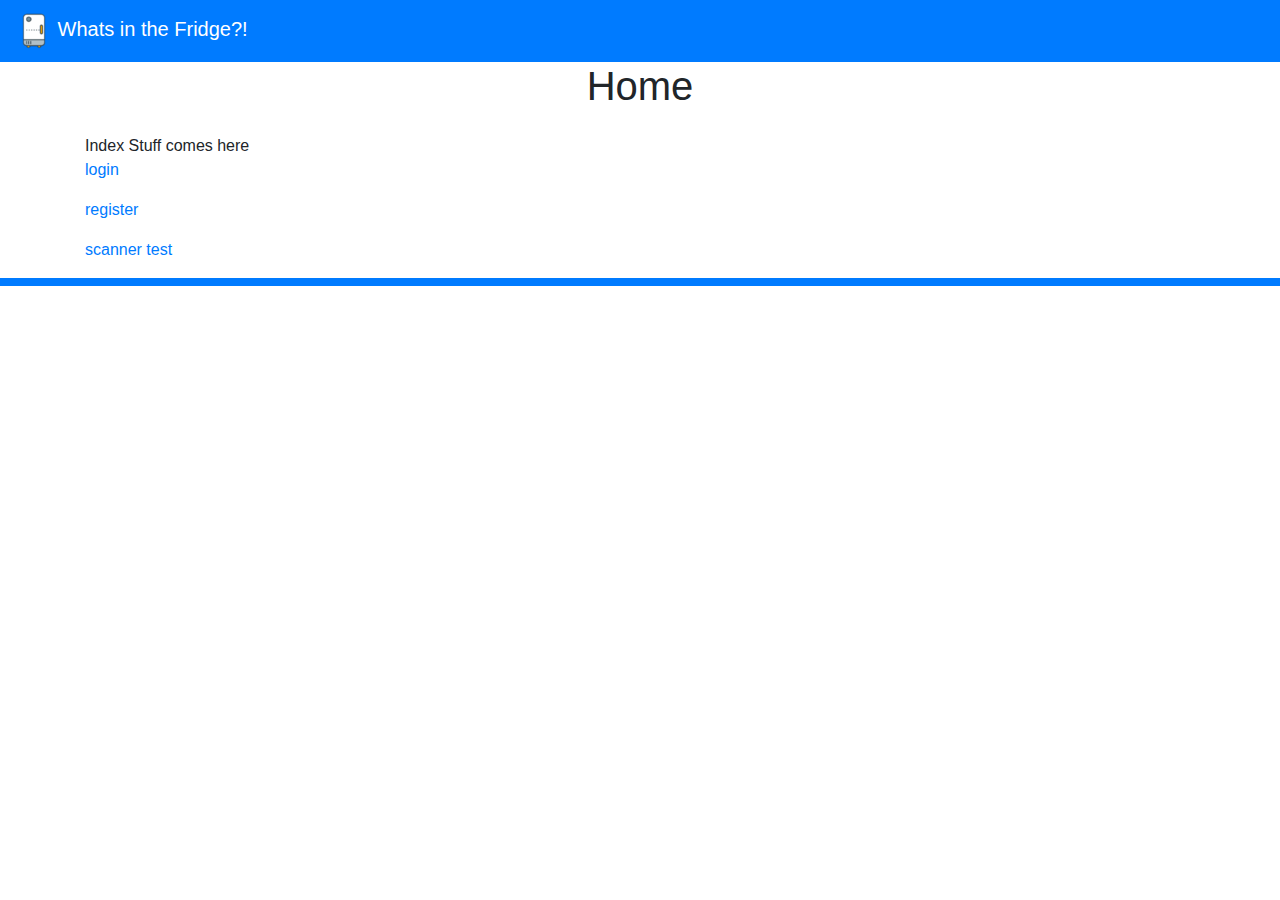
<file: src/main/webapp/index.html>
<!DOCTYPE html>
<html lang="de">
    <head>
        <meta charset="utf-8">
        <meta name="description" content="What's in the Fridge?! - Fighting Foodwaste!">
        <meta name="viewport" content="width=device-width, initial-scale=1, shrink-to-fit=no">
        <title>WIMF - Home</title>
        <link href="resources/css/font-awesome.min.css" rel="stylesheet">
        <link href="resources/css/bootstrap.css" rel="stylesheet">
        <link rel="shortcut icon" type="image/x-icon" href="favicon.ico">
    </head>
    <body>
        <header>
            <nav class="navbar navbar-expand-lg navbar-dark bg-primary">
                <a class="navbar-brand" href="index.html"><img class="img-fluid rounded" src="resources/images/fridge.png" alt="wimf"> Whats in the Fridge?!</a>
            </nav>
        </header>
        <div class="container">
            <h1 class="text-center mb-4">Home</h1>
            <div>Index Stuff comes here</div>
            <p><a href='login.html'>login</a></p>
            <p><a href='register.html'>register</a></p>
            <p><a href='scanner.html'>scanner test</a></p>
        </div>
        <footer class="bg-primary mt-2 pt-2">
            <div class="container-fluid hidden-sm-down">
                <div class="row justify-content-md-center">
                </div>
            </div>
        </footer>
        <script src="resources/js/jquery-3.4.1.min.js"></script>
        <script src="resources/js/bootstrap.bundle.min.js"></script>
        <script src="./resources/config.js"></script>
        <script>
                    //Validates the formdata before sending
                    function validateForm() {
                        var valid = true; //Validation flag, if it stays true the data will be sent
                        var info; //Validation messages

                        //Checks if the username field is empty
                        if (document.getElementById("username").value == "") {
                            info = '<div class="alert alert-danger mb-0 pt-2 pb-2">Please enter your username</div>';
                            document.getElementById("usernameinfo").innerHTML = info;
                            valid = false; //set flag to abort sending
                        } else {
                            document.getElementById("usernameinfo").innerHTML = '';
                        }

                        //Checks if the password field is empty
                        if (document.getElementById("password").value == "") {
                            info = '<div class="alert alert-danger mb-0 pt-2 pb-2">Please enter your password</div>';
                            document.getElementById("passwordinfo").innerHTML = info;
                            valid = false; //set flag to abort sending
                        } else {
                            document.getElementById("passwordinfo").innerHTML = '';
                        }

                        return valid;
                    }

                    //Sends the entire form as JSON POST if the formdata is valid
                    function sendLoginForm() {
                        if (validateForm()) {
                            var send = '{username:"' + document.getElementById("username").value + '",password:"' + document.getElementById("password").value + '}';
                            var xhttp = new XMLHttpRequest();
                            xhttp.onreadystatechange = function () {
                                if (this.readyState == 4) {
                                    if (this.status == 200 || this.status == 201) {
                                        document.getElementById("response").innerHTML = '<div class="alert alert-success mb-3 pt-2 pb-2" id="response">Login successful!</div>';
                                    } else if (this.status >= 400 && this.status <= 499) {
                                        document.getElementById("response").innerHTML = '<div class="alert alert-danger mb-3 pt-2 pb-2" id="response">Client Error, please try again later or contact us</div>';
                                    } else if (this.status >= 500 && this.status <= 599) {
                                        document.getElementById("response").innerHTML = '<div class="alert alert-danger mb-3 pt-2 pb-2" id="response">Server Error, please try again later or contact us</div>';
                                    } else if (this.status == 0) {
                                        document.getElementById("response").innerHTML = '<div class="alert alert-danger mb-3 pt-2 pb-2" id="response">Unknown Error, please try again later or contact us</div>';
                                    }
                                }
                            };
                            xhttp.open("POST", config.url+"/auth/login", true);
                            xhttp.setRequestHeader("Content-type", "application/json");
                            xhttp.send(send); //Send Payload
                        }
                    }
        </script>
    </body>
</html>
</file>
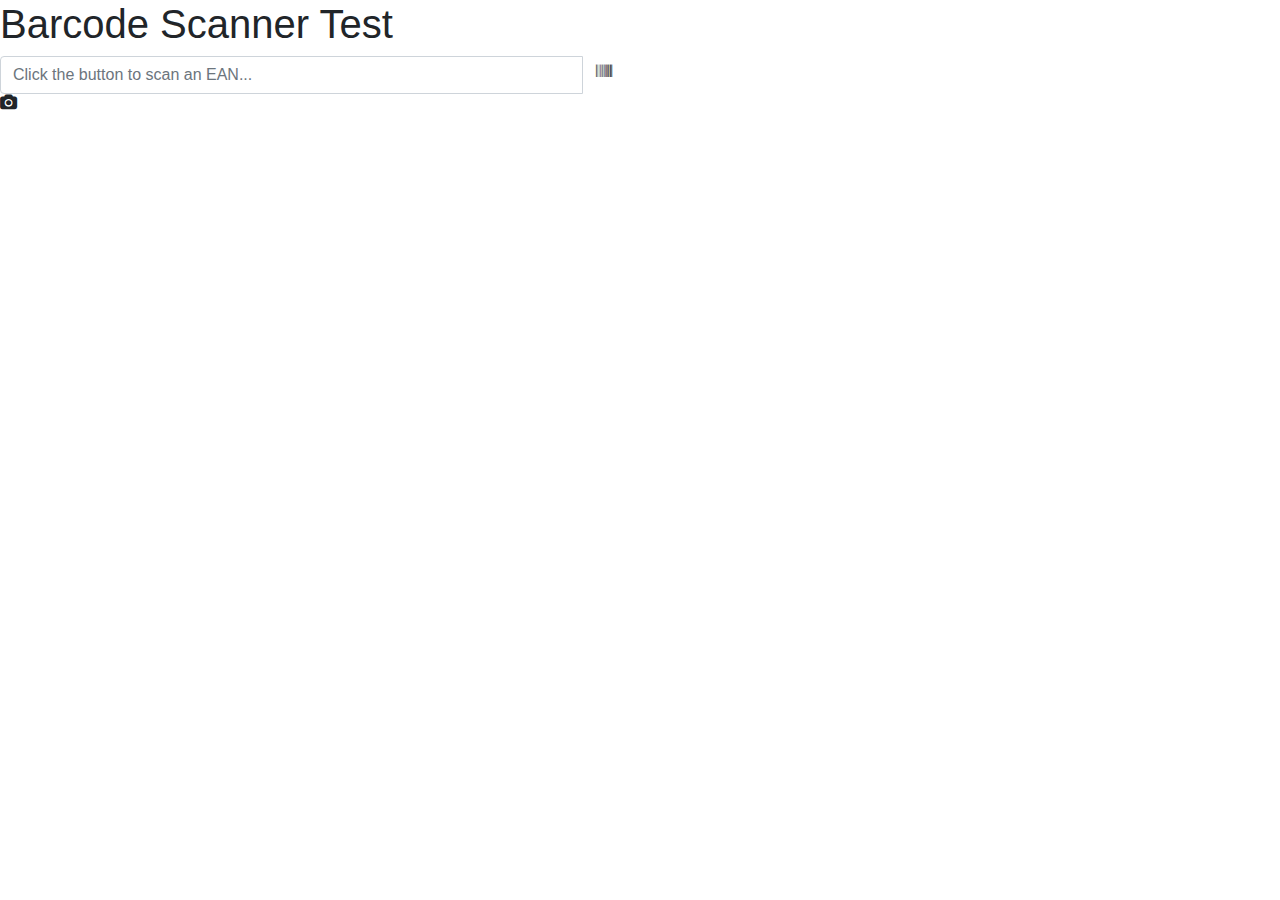
<file: src/main/WEB-INF/test.html>
<!DOCTYPE html PUBLIC "-//W3C//DTD HTML 4.01 Transitional//EN" 
    "http://www.w3.org/TR/html4/loose.dtd">
<!DOCTYPE html>
<html>
    <head>
        <meta http-equiv="Content-Type" content="text/html; charset=ISO-8859-1">
        <title>What's in my Fridge?!</title>
        <link href="css/bootstrap.css" rel="stylesheet">
        <link href="css/font-awesome.min.css" rel="stylesheet">
        <script type="text/javascript" src="js/jquery-3.4.1.min.js"></script>
        <script type="text/javascript" src="js/bootstrap.bundle.min.js"></script>
        <script type="text/javascript" src="js/quagga.min.js"></script>
        <style>
            #interactive.viewport {position: relative; width: 100% ; height: auto; overflow: hidden; text-align: center; }
            #interactive.viewport > canvas, #interactive.viewport > video {max-width: 100% ; width: 100% ; }
            canvas.drawing, canvas.drawingBuffer {position: absolute; left: 0; top: 0; }
        </style>
        <script type="text/javascript">
            $(function () {
                // Create the QuaggaJS config object for the live stream
                var liveStreamConfig = {
                    inputStream: {
                        type: "LiveStream",
                        constraints: {
                            width: {min: 640},
                            height: {min: 480},
                            aspectRatio: {min: 1, max: 100},
                            facingMode: "environment" // or "user" for the front camera
                        }
                    },
                    locator: {
                        patchSize: "medium",
                        halfSample: true
                    },
                    numOfWorkers: (navigator.hardwareConcurrency ? navigator.hardwareConcurrency : 4),
                    decoder: {
                        "readers": [
                            {"format": "ean_reader", "config": {}}
                        ]
                    },
                    locate: true
                };
                // The fallback to the file API requires a different inputStream option. 
                // The rest is the same 
                var fileConfig = $.extend(
                        {},
                        liveStreamConfig,
                        {
                            inputStream: {
                                size: 800
                            }
                        }
                );
                // Start the live stream scanner when the modal opens
                $('#livestream_scanner').on('shown.bs.modal', function (e) {
                    Quagga.init(
                            liveStreamConfig,
                            function (err) {
                                if (err) {
                                    $('#livestream_scanner .modal-body .error').html('<div class="alert alert-danger"><strong><i class="fa fa-exclamation-triangle"></i> ' + err.name + '</strong>: ' + err.message + '</div>');
                                    Quagga.stop();
                                    return;
                                }
                                Quagga.start();
                            }
                    );
                });

                // Make sure, QuaggaJS draws frames an lines around possible 
                // barcodes on the live stream
                Quagga.onProcessed(function (result) {
                    var drawingCtx = Quagga.canvas.ctx.overlay,
                            drawingCanvas = Quagga.canvas.dom.overlay;
                    if (result) {
                        if (result.boxes) {
                            drawingCtx.clearRect(0, 0, parseInt(drawingCanvas.getAttribute("width")), parseInt(drawingCanvas.getAttribute("height")));
                            result.boxes.filter(function (box) {
                                return box !== result.box;
                            }).forEach(function (box) {
                                Quagga.ImageDebug.drawPath(box, {x: 0, y: 1}, drawingCtx, {color: "green", lineWidth: 2});
                            });
                        }

                        if (result.box) {
                            Quagga.ImageDebug.drawPath(result.box, {x: 0, y: 1}, drawingCtx, {color: "#00F", lineWidth: 2});
                        }

                        if (result.codeResult && result.codeResult.code) {
                            Quagga.ImageDebug.drawPath(result.line, {x: 'x', y: 'y'}, drawingCtx, {color: 'red', lineWidth: 3});
                        }
                    }
                });

                // Once a barcode had been read successfully, stop quagga and 
                // close the modal after a second to let the user notice where 
                // the barcode had actually been found.
                Quagga.onDetected(function (result) {
                    if (result.codeResult.code) {
                        $('#scanner_input').val(result.codeResult.code);
                        Quagga.stop();
                        setTimeout(function () {
                            $('#livestream_scanner').modal('hide');
                        }, 1000);
                    }
                });

                // Stop quagga in any case, when the modal is closed
                $('#livestream_scanner').on('hide.bs.modal', function () {
                    if (Quagga) {
                        Quagga.stop();
                    }
                });

                // Call Quagga.decodeSingle() for every file selected in the 
                // file input
                $("#livestream_scanner input:file").on("change", function (e) {
                    if (e.target.files && e.target.files.length) {
                        Quagga.decodeSingle($.extend({}, fileConfig, {src: URL.createObjectURL(e.target.files[0])}), function (result) {
                            alert(result.codeResult.code);
                        });
                    }
                });
            }
                    
            );
        </script>
    </head>
    <body>
        <h1>Barcode Scanner Test</h1>
        <div class="row">
            <div class="col-lg-6">
                <div class="input-group">
                    <input id="scanner_input" class="form-control" placeholder="Click the button to scan an EAN..." type="text" /> 
                    <span class="input-group-btn"> 
                        <button class="btn btn-default" type="button" data-toggle="modal" data-target="#livestream_scanner">
                            <i class="fa fa-barcode"></i>
                        </button> 
                    </span>
                </div><!-- /input-group -->
            </div><!-- /.col-lg-6 -->
        </div><!-- /.row -->
        <div class="modal" id="livestream_scanner">
            <div class="modal-dialog">
                <div class="modal-content">
                    <div class="modal-header">
                        <button type="button" class="close" data-dismiss="modal" aria-label="Close">
                            <span aria-hidden="true">&times;</span>
                        </button>
                        <h4 class="modal-title">Barcode Scanner</h4>
                    </div>
                    <div class="modal-body" style="position: static">
                        <div id="interactive" class="viewport"></div>
                        <div class="error"></div>
                    </div>
                    <div class="modal-footer">
                        <label class="btn btn-default pull-left">
                            <i class="fa fa-camera"></i> Use camera app
                            <input type="file" accept="image/*;capture=camera" capture="camera" class="hidden" />
                        </label>
                        <button type="button" class="btn btn-primary" data-dismiss="modal">Close</button>
                    </div>
                </div><!-- /.modal-content -->
            </div><!-- /.modal-dialog -->
        </div><!-- /.modal -->
        <div>
            <i class="fa fa-camera"></i>
        </div>
</html>
</file>
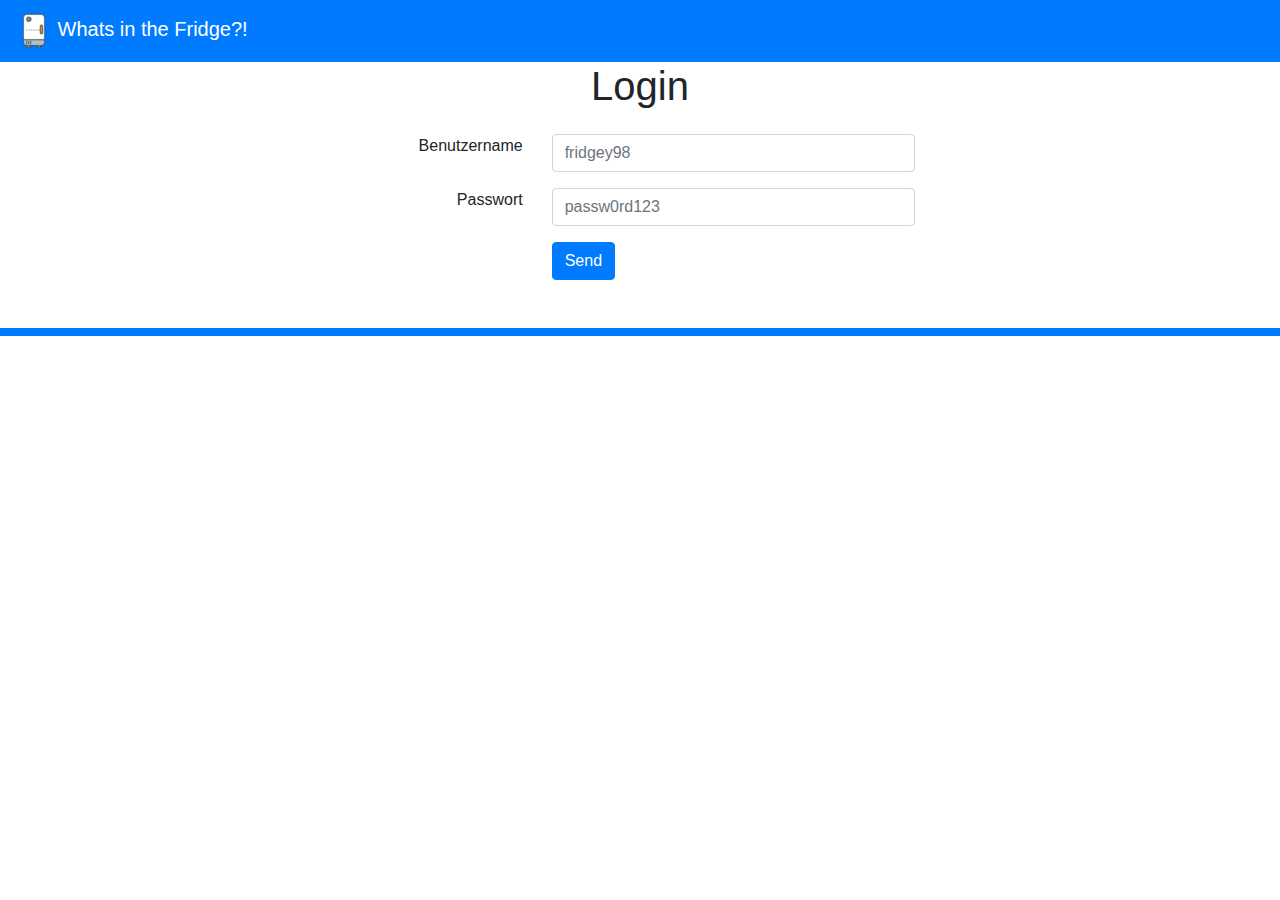
<file: src/main/webapp/login.html>
<!DOCTYPE html>
<html lang="de">
    <head>
        <meta charset="utf-8">
        <meta name="description" content="What's in the Fridge?! - Fighting Foodwaste!">
        <meta name="viewport" content="width=device-width, initial-scale=1, shrink-to-fit=no">
        <title>WIMF - Login</title>
        <link href="resources/css/font-awesome.min.css" rel="stylesheet">
        <link href="resources/css/bootstrap.css" rel="stylesheet">
        <link rel="shortcut icon" type="image/x-icon" href="favicon.ico">
    </head>
    <body>
        <header>
            <nav class="navbar navbar-expand-lg navbar-dark bg-primary">
                <a class="navbar-brand" href="index.html"><img class="img-fluid rounded" src="resources/images/fridge.png" alt="wimf"> Whats in the Fridge?!</a>
            </nav>
        </header>
        <div class="container">
            <h1 class="text-center mb-4">Login</h1>
            <form name="form">
                <div class="form-row">
                    <p class="form-group col-md-5 text-md-right pr-4"><label for="username">Benutzername</label></p>
                    <div class="form-group col-md-4"><input class="form-control" type="text" name="username" id="username" placeholder="fridgey98">
                        <div id="usernameinfo"></div>
                    </div>
                    <p class="form-group col-md-5 text-md-right pr-4"><label for="password">Passwort</label></p>
                    <div class="form-group col-md-4"><input class="form-control" type="text" name="password" id="password" placeholder="passw0rd123">
                        <div id="passwordinfo"></div>
                    </div>
                    <p class="form-group col-md-5 text-md-right pr-4"></p>
                <div class="form-group col-md-4"><button class="btn btn-primary right mb-4" type="button" onclick="sendLoginForm()">Send</button></div>
                </div>
                <div id="response"></div>
            </form>
        </div>
        <footer class="bg-primary mt-2 pt-2">
            <div class="container-fluid hidden-sm-down">
                <div class="row justify-content-md-center">
                </div>
            </div>
        </footer>
        <script src="resources/js/jquery-3.4.1.min.js"></script>
        <script src="resources/js/bootstrap.bundle.min.js"></script>
        <script src="./resources/config.js"></script>
        <script>
                    //Validates the formdata before sending
                    function validateForm() {
                        var valid = true; //Validation flag, if it stays true the data will be sent
                        var info; //Validation messages

                        //Checks if the username field is empty
                        if (document.getElementById("username").value == "") {
                            info = '<div class="alert alert-danger mb-0 pt-2 pb-2">Please enter your username</div>';
                            document.getElementById("usernameinfo").innerHTML = info;
                            valid = false; //set flag to abort sending
                        } else {
                            document.getElementById("usernameinfo").innerHTML = '';
                        }

                        //Checks if the password field is empty
                        if (document.getElementById("password").value == "") {
                            info = '<div class="alert alert-danger mb-0 pt-2 pb-2">Please enter your password</div>';
                            document.getElementById("passwordinfo").innerHTML = info;
                            valid = false; //set flag to abort sending
                        } else {
                            document.getElementById("passwordinfo").innerHTML = '';
                        }

                        return valid;
                    }

                    //Sends the entire form as JSON POST if the formdata is valid
                    function sendLoginForm() {
                        if (validateForm()) {
                            var send = '{username:"' + document.getElementById("username").value + '",password:"' + document.getElementById("password").value + '}';
                            var xhttp = new XMLHttpRequest();
                            xhttp.onreadystatechange = function () {
                                if (this.readyState == 4) {
                                    if (this.status == 200 || this.status == 201) {
                                        document.getElementById("response").innerHTML = '<div class="alert alert-success mb-3 pt-2 pb-2" id="response">Login successful!</div>';
                                    } else if (this.status >= 400 && this.status <= 499) {
                                        document.getElementById("response").innerHTML = '<div class="alert alert-danger mb-3 pt-2 pb-2" id="response">Client Error, please try again later or contact us</div>';
                                    } else if (this.status >= 500 && this.status <= 599) {
                                        document.getElementById("response").innerHTML = '<div class="alert alert-danger mb-3 pt-2 pb-2" id="response">Server Error, please try again later or contact us</div>';
                                    } else if (this.status == 0) {
                                        document.getElementById("response").innerHTML = '<div class="alert alert-danger mb-3 pt-2 pb-2" id="response">Unknown Error, please try again later or contact us</div>';
                                    }
                                }
                            };
                            xhttp.open("POST", config.url+"/auth/login", true);
                            xhttp.setRequestHeader("Content-type", "application/json");
                            xhttp.send(send); //Send Payload
                        }
                    }
        </script>
    </body>
</html>
</file>
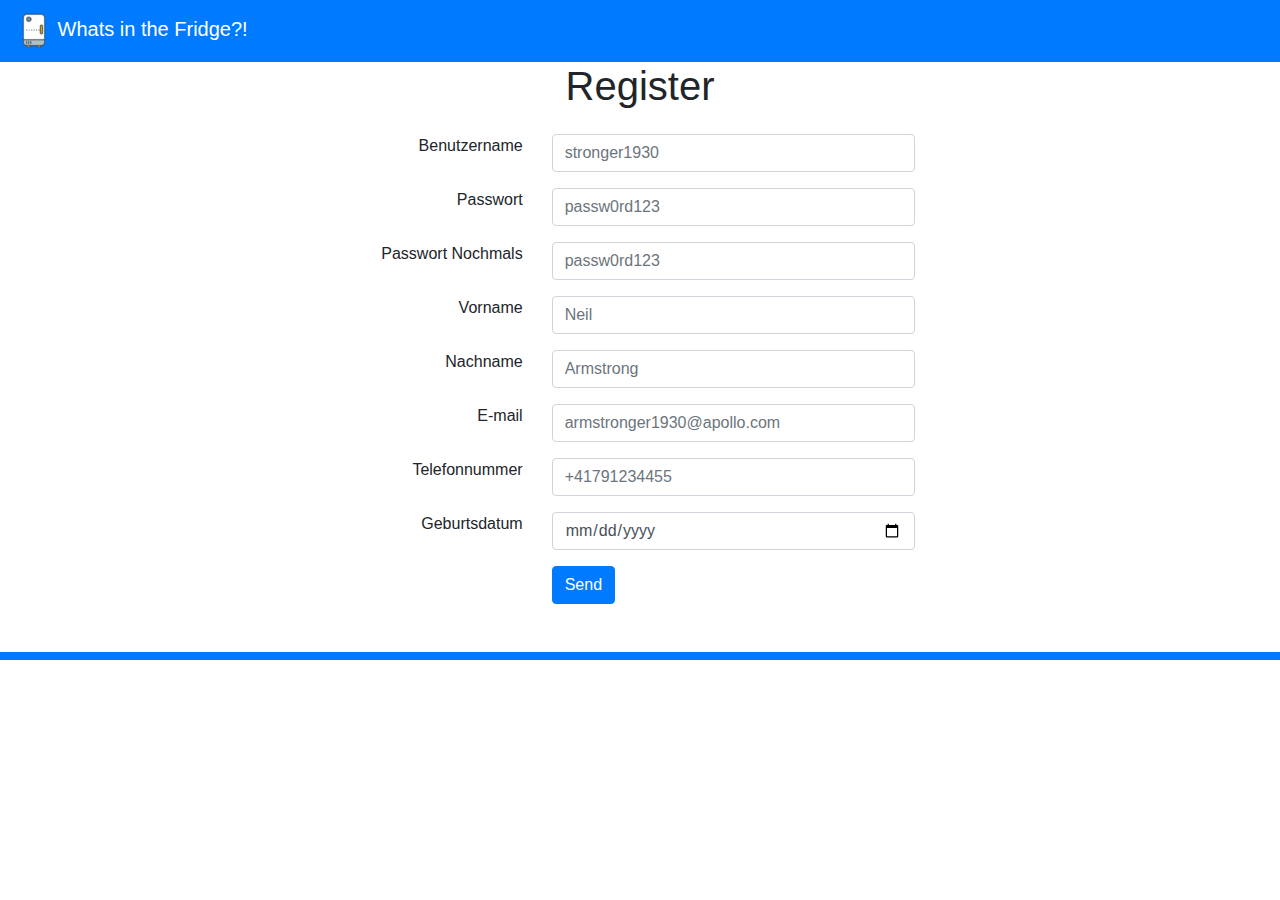
<file: src/main/webapp/register.html>
<!DOCTYPE html>
<html lang="de">
    <head>
        <meta charset="utf-8">
        <meta name="description" content="What's in the Fridge?! - Fighting Foodwaste!">
        <meta name="viewport" content="width=device-width, initial-scale=1, shrink-to-fit=no">
        <title>WIMF - Register</title>
        <link href="resources/css/font-awesome.min.css" rel="stylesheet">
        <link href="resources/css/bootstrap.css" rel="stylesheet">
        <link rel="shortcut icon" type="image/x-icon" href="favicon.ico">
    </head>
    <body>
        <header>
            <nav class="navbar navbar-expand-lg navbar-dark bg-primary">
                <a class="navbar-brand" href="index.html"><img class="img-fluid rounded" src="resources/images/fridge.png" alt="wimf"> Whats in the Fridge?!</a>
            </nav>
        </header>
        <div class="container">
            <h1 class="text-center mb-4">Register</h1>
            <form name="form">
                <div class="form-row">
                    <p class="form-group col-md-5 text-md-right pr-4"><label for="username">Benutzername</label></p>
                    <div class="form-group col-md-4"><input class="form-control" type="text" name="username" id="username" placeholder="stronger1930">
                        <div id="usernameinfo"></div>
                    </div>
                    <p class="form-group col-md-5 text-md-right pr-4"><label for="password">Passwort</label></p>
                    <div class="form-group col-md-4"><input class="form-control" type="password" name="password" id="password" placeholder="passw0rd123">
                        <div id="passwordinfo"></div>
                    </div>
                    <p class="form-group col-md-5 text-md-right pr-4"><label for="password2">Passwort Nochmals</label></p>
                    <div class="form-group col-md-4"><input class="form-control" type="password" name="password2" id="password2" placeholder="passw0rd123">
                        <div id="password2info"></div>
                    </div>
                    <p class="form-group col-md-5 text-md-right pr-4"><label for="firstname">Vorname</label></p>
                    <div class="form-group col-md-4"><input class="form-control" type="text" name="firstname" id="firstname" placeholder="Neil">
                        <div id="firstnameinfo"></div>
                    </div>
                    <p class="form-group col-md-5 text-md-right pr-4"><label for="lastname">Nachname</label></p>
                    <div class="form-group col-md-4"><input class="form-control" type="text" name="lastname" id="lastname" placeholder="Armstrong">
                        <div id="lastnameinfo"></div>
                    </div>
                    <p class="form-group col-md-5 text-md-right pr-4"><label for="mail">E-mail</label></p>
                    <div class="form-group col-md-4"><input class="form-control" type="text" name="mail" id="mail" placeholder="armstronger1930@apollo.com">
                        <div id="mailinfo"></div>
                    </div>
                    <p class="form-group col-md-5 text-md-right pr-4"><label for="phone">Telefonnummer</label></p>
                    <div class="form-group col-md-4"><input class="form-control" type="text" name="phone" id="phone" placeholder="+41791234455">
                        <div id="phoneinfo"></div>
                    </div>
                    <p class="form-group col-md-5 text-md-right pr-4"><label for="birthdate">Geburtsdatum</label></p>
                    <div class="form-group col-md-4"><input class="form-control" type="date" name="birthdate" id="birthdate">
                        <div id="birthdateinfo"></div>
                    </div>
                    <p class="form-group col-md-5 text-md-right pr-4"></p>
                    <div class="form-group col-md-4"><button class="btn btn-primary right mb-4" type="button" onclick="sendRegisterForm()">Send</button></div>
                </div>
                <div id="response"></div>
            </form>
        </div>
        <footer class="bg-primary mt-2 pt-2">
            <div class="container-fluid hidden-sm-down">
                <div class="row justify-content-md-center">
                </div>
            </div>
        </footer>
        <script src="resources/js/jquery-3.4.1.min.js"></script>
        <script src="resources/js/bootstrap.bundle.min.js"></script>
        <script src="./resources/config.js"></script>
        <script>
                        //Validates the e-mail address with regex
                        function validateMail(mail) {
                            var regex = /^(([^<>()\[\]\\.,;:\s@"]+(\.[^<>()\[\]\\.,;:\s@"]+)*)|(".+"))@((\[[0-9]{1,3}\.[0-9]{1,3}\.[0-9]{1,3}\.[0-9]{1,3}\])|(([a-zA-Z\-0-9]+\.)+[a-zA-Z]{2,}))$/;
                            return regex.test(mail);
                        }

                        //Validates the formdata before sending
                        function validateForm() {
                            var valid = true; //Validation flag, if it stays true the data will be sent
                            var info; //Validation messages

                            //Checks if the username field is empty
                            if (document.getElementById("username").value == "") {
                                info = '<div class="alert alert-danger mb-0 pt-2 pb-2">Please enter a username</div>';
                                document.getElementById("usernameinfo").innerHTML = info;
                                valid = false; //set flag to abort sending
                            } else {
                                document.getElementById("usernameinfo").innerHTML = '';
                            }

                            //Checks if the password field is empty
                            if (document.getElementById("password").value == "") {
                                info = '<div class="alert alert-danger mb-0 pt-2 pb-2">Please enter a password</div>';
                                document.getElementById("passwordinfo").innerHTML = info;
                                valid = false; //set flag to abort sending
                            } else {
                                document.getElementById("passwordinfo").innerHTML = '';
                            }

                            //Checks if the password2 field is empty
                            if (document.getElementById("password2").value != document.getElementById("password").value) {
                                info = '<div class="alert alert-danger mb-0 pt-2 pb-2">Passwords do not match!</div>';
                                document.getElementById("password2info").innerHTML = info;
                                valid = false; //set flag to abort sending
                            } else {
                                document.getElementById("password2info").innerHTML = '';
                            }

                            //Checks if the firstname field is empty
                            if (document.getElementById("firstname").value == "") {
                                info = '<div class="alert alert-danger mb-0 pt-2 pb-2">Please enter your name</div>';
                                document.getElementById("firstnameinfo").innerHTML = info;
                                valid = false; //set flag to abort sending
                            } else {
                                document.getElementById("firstnameinfo").innerHTML = '';
                            }

                            //Checks if the lastname field is empty
                            if (document.getElementById("lastname").value == "") {
                                info = '<div class="alert alert-danger mb-0 pt-2 pb-2">Please enter your last name</div>';
                                document.getElementById("lastnameinfo").innerHTML = info;
                                valid = false; //set flag to abort sending
                            } else {
                                document.getElementById("lastnameinfo").innerHTML = '';
                            }

                            //Validates the e-mail address field
                            if (!validateMail(document.getElementById("mail").value)) {
                                info = '<div class="alert alert-danger mb-0 pt-2 pb-2">Please enter a valid e-mail address</div>';
                                document.getElementById("mailinfo").innerHTML = info;
                                valid = false; //set flag to abort sending
                            } else {
                                document.getElementById("mailinfo").innerHTML = '';
                            }

                            //Checks if the phone field is empty
                            if (document.getElementById("phone").value == "") {
                                info = '<div class="alert alert-danger mb-0 pt-2 pb-2">Please enter your phone number</div>';
                                document.getElementById("phoneinfo").innerHTML = info;
                                valid = false; //set flag to abort sending
                            } else {
                                document.getElementById("phoneinfo").innerHTML = '';
                            }

                            //Checks if the birthdate field is empty
                            if (document.getElementById("birthdate").value == "") {
                                info = '<div class="alert alert-danger mb-0 pt-2 pb-2">Please enter your birthdate</div>';
                                document.getElementById("birthdateinfo").innerHTML = info;
                                valid = false; //set flag to abort sending
                            } else {
                                document.getElementById("birthdateinfo").innerHTML = '';
                            }
                            console.log(document.getElementById("birthdate").value); //Show the Date Format

                            return valid;
                        }

                        //Sends the entire form as JSON POST if the formdata is valid
                        function sendRegisterForm() {
                            if (validateForm()) {
                                //Payload
                                var send = '{username:"' + document.getElementById("username").value +
                                        '",password:"' + document.getElementById("password").value +
                                        '",firstname:"' + document.getElementById("firstname").value +
                                        '",lastname:"' + document.getElementById("lastname").value +
                                        '",mail:"' + document.getElementById("mail").value +
                                        '",phone:"' + document.getElementById("phone").value +
                                        '",birthdate:"' + document.getElementById("birthdate").value + '}';
                                var xhttp = new XMLHttpRequest();
                                xhttp.onreadystatechange = function () {
                                    if (this.readyState == 4) {
                                        if (this.status == 200 || this.status == 201) {
                                            document.getElementById("response").innerHTML = '<div class="alert alert-success mb-3 pt-2 pb-2" id="response">Login successful!</div>';
                                        } else if (this.status >= 400 && this.status <= 499) {
                                            document.getElementById("response").innerHTML = '<div class="alert alert-danger mb-3 pt-2 pb-2" id="response">Client Error, please try again later or contact us</div>';
                                        } else if (this.status >= 500 && this.status <= 599) {
                                            document.getElementById("response").innerHTML = '<div class="alert alert-danger mb-3 pt-2 pb-2" id="response">Server Error, please try again later or contact us</div>';
                                        } else if (this.status == 0) {
                                            document.getElementById("response").innerHTML = '<div class="alert alert-danger mb-3 pt-2 pb-2" id="response">Unknown Error, please try again later or contact us</div>';
                                        }
                                    }
                                };
                                xhttp.open("POST", config.url + "/auth/register", true);
                                xhttp.setRequestHeader("Content-type", "application/json");
                                xhttp.send(send); //Send Payload
                            }
                        }
        </script>
    </body>
</html>
</file>
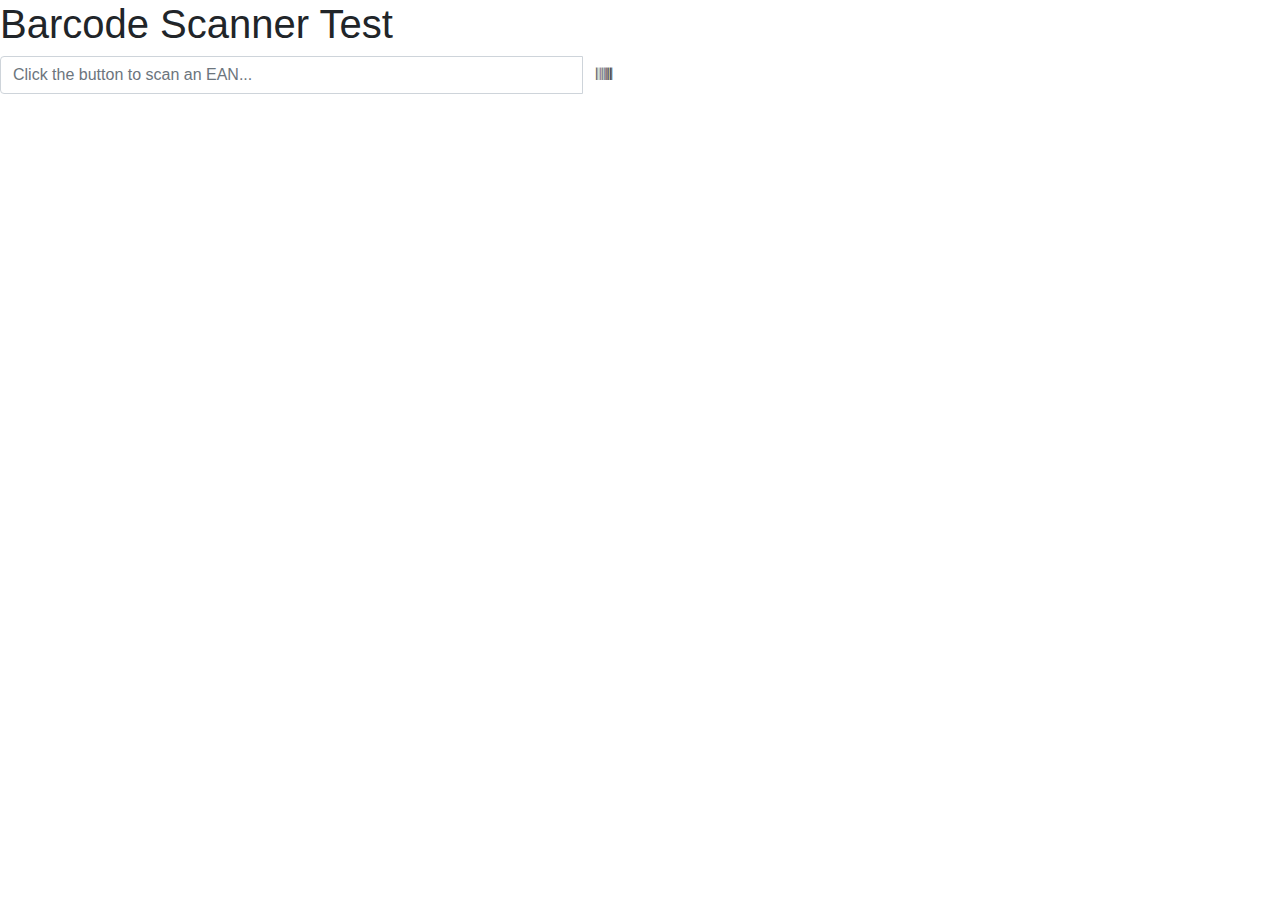
<file: src/main/webapp/scanner.html>
<!DOCTYPE html>
<html>
    <head>
        <meta http-equiv="Content-Type" content="text/html; charset=ISO-8859-1">
        <title>What's in my Fridge?!</title>
        <link href="resources/css/bootstrap.css" rel="stylesheet">
        <link href="resources/css/font-awesome.min.css" rel="stylesheet">
        <script type="text/javascript" src="resources/js/jquery-3.4.1.min.js"></script>
        <script type="text/javascript" src="resources/js/bootstrap.bundle.min.js"></script>
        <script type="text/javascript" src="resources/js/quagga.min.js"></script>
        <style>
            #interactive.viewport {position: relative; width: 100% ; height: auto; overflow: hidden; text-align: center; }
            #interactive.viewport > canvas, #interactive.viewport > video {max-width: 100% ; width: 100% ; }
            canvas.drawing, canvas.drawingBuffer {position: absolute; left: 0; top: 0; }
        </style>
        <script type="text/javascript">
            $(function () {
                // Create the QuaggaJS config object for the live stream
                var liveStreamConfig = {
                    inputStream: {
                        type: "LiveStream",
                        constraints: {
                            width: {min: 640},
                            height: {min: 480},
                            aspectRatio: {min: 1, max: 100},
                            facingMode: "environment" // or "user" for the front camera
                        }
                    },
                    locator: {
                        patchSize: "medium",
                        halfSample: true
                    },
                    numOfWorkers: (navigator.hardwareConcurrency ? navigator.hardwareConcurrency : 4),
                    decoder: {
                        "readers": [
                            {"format": "ean_reader", "config": {}}
                        ]
                    },
                    locate: true
                };
                // The fallback to the file API requires a different inputStream option. 
                // The rest is the same 
                var fileConfig = $.extend(
                        {},
                        liveStreamConfig,
                        {
                            inputStream: {
                                size: 800
                            }
                        }
                );
                // Start the live stream scanner when the modal opens
                $('#livestream_scanner').on('shown.bs.modal', function (e) {
                    Quagga.init(
                            liveStreamConfig,
                            function (err) {
                                if (err) {
                                    $('#livestream_scanner .modal-body .error').html('<div class="alert alert-danger"><strong><i class="fa fa-exclamation-triangle"></i> ' + err.name + '</strong>: ' + err.message + '</div>');
                                    Quagga.stop();
                                    return;
                                }
                                Quagga.start();
                            }
                    );
                });

                // Make sure, QuaggaJS draws frames an lines around possible 
                // barcodes on the live stream
                Quagga.onProcessed(function (result) {
                    var drawingCtx = Quagga.canvas.ctx.overlay,
                            drawingCanvas = Quagga.canvas.dom.overlay;
                    if (result) {
                        if (result.boxes) {
                            drawingCtx.clearRect(0, 0, parseInt(drawingCanvas.getAttribute("width")), parseInt(drawingCanvas.getAttribute("height")));
                            result.boxes.filter(function (box) {
                                return box !== result.box;
                            }).forEach(function (box) {
                                Quagga.ImageDebug.drawPath(box, {x: 0, y: 1}, drawingCtx, {color: "green", lineWidth: 2});
                            });
                        }

                        if (result.box) {
                            Quagga.ImageDebug.drawPath(result.box, {x: 0, y: 1}, drawingCtx, {color: "#00F", lineWidth: 2});
                        }

                        if (result.codeResult && result.codeResult.code) {
                            Quagga.ImageDebug.drawPath(result.line, {x: 'x', y: 'y'}, drawingCtx, {color: 'red', lineWidth: 3});
                        }
                    }
                });

                // Once a barcode had been read successfully, stop quagga and 
                // close the modal after a second to let the user notice where 
                // the barcode had actually been found.
                Quagga.onDetected(function (result) {
                    if (result.codeResult.code) {
                        $('#scanner_input').val(result.codeResult.code);
                        Quagga.stop();
                        setTimeout(function () {
                            $('#livestream_scanner').modal('hide');
                        }, 1000);
                    }
                });

                // Stop quagga in any case, when the modal is closed
                $('#livestream_scanner').on('hide.bs.modal', function () {
                    if (Quagga) {
                        Quagga.stop();
                    }
                });

                // Call Quagga.decodeSingle() for every file selected in the 
                // file input
                $("#livestream_scanner input:file").on("change", function (e) {
                    if (e.target.files && e.target.files.length) {
                        Quagga.decodeSingle($.extend({}, fileConfig, {src: URL.createObjectURL(e.target.files[0])}), function (result) {
                            alert(result.codeResult.code);
                        });
                    }
                });
            }
                    
            );
        </script>
    </head>
    <body>
        <h1>Barcode Scanner Test</h1>
        <div class="row">
            <div class="col-lg-6">
                <div class="input-group">
                    <input id="scanner_input" class="form-control" placeholder="Click the button to scan an EAN..." type="text" /> 
                    <span class="input-group-btn"> 
                        <button class="btn btn-default" type="button" data-toggle="modal" data-target="#livestream_scanner">
                            <i class="fa fa-barcode"></i>
                        </button> 
                    </span>
                </div><!-- /input-group -->
            </div><!-- /.col-lg-6 -->
        </div><!-- /.row -->
        <div class="modal" id="livestream_scanner">
            <div class="modal-dialog">
                <div class="modal-content">
                    <div class="modal-header">
                        <button type="button" class="close" data-dismiss="modal" aria-label="Close">
                            <span aria-hidden="true">&times;</span>
                        </button>
                        <h4 class="modal-title">Barcode Scanner</h4>
                    </div>
                    <div class="modal-body" style="position: static">
                        <div id="interactive" class="viewport"></div>
                        <div class="error"></div>
                    </div>
                    <div class="modal-footer">
                        <label class="btn btn-default pull-left">
                            <i class="fa fa-camera"></i> Use camera app
                            <input type="file" accept="image/*;capture=camera" capture="camera" class="hidden" />
                        </label>
                        <button type="button" class="btn btn-primary" data-dismiss="modal">Close</button>
                    </div>
                </div><!-- /.modal-content -->
            </div><!-- /.modal-dialog -->
        </div><!-- /.modal -->
        <div>
            
        </div>
</html>
</file>
